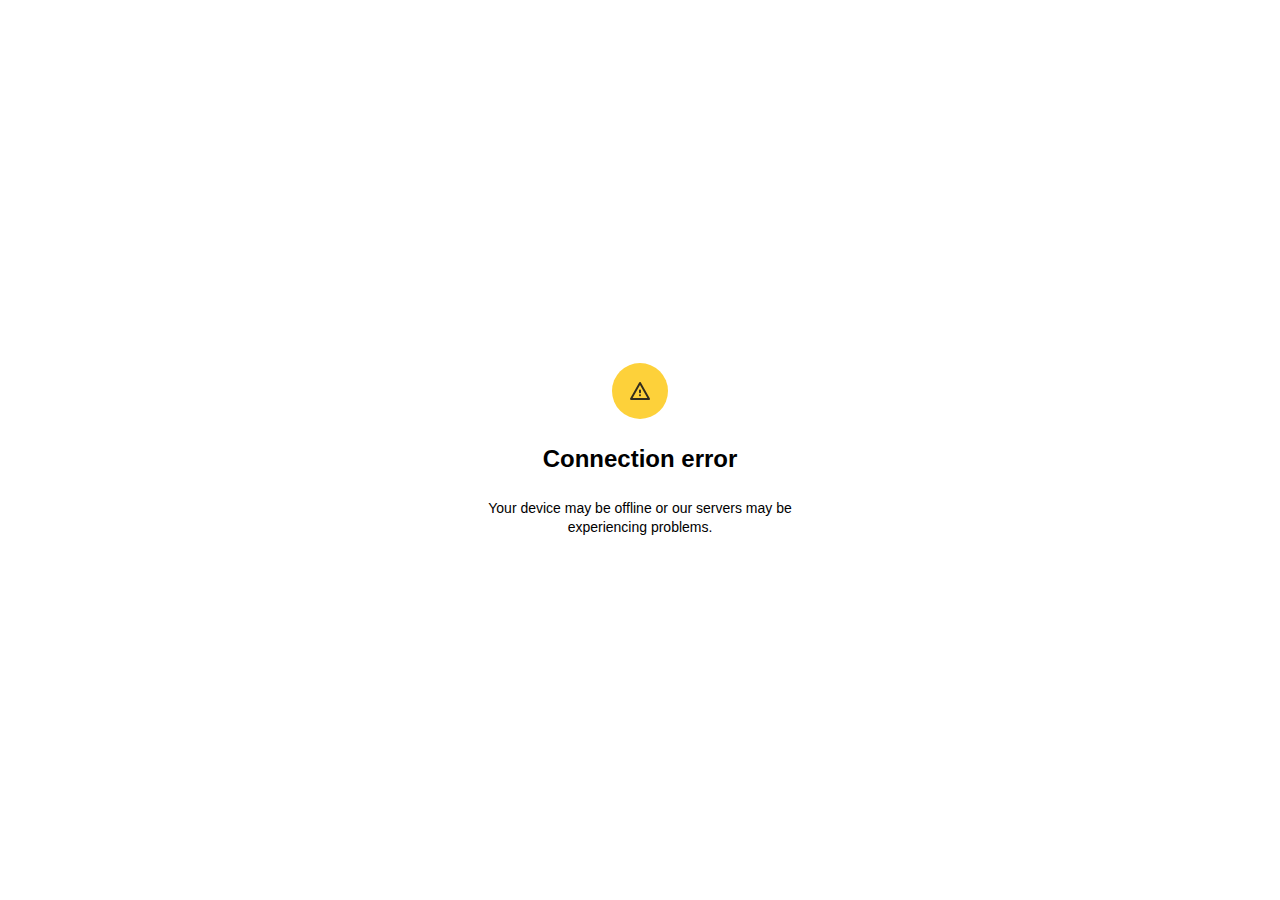
<file: static/offline.html>
<html>

<head>
  <head>
    <!--#include virtual="/head.html" -->
    <meta charset="utf-8">
    <meta http-equiv="content-type" content="text/html;charset=utf-8">
    <meta name="viewport" content="width=device-width, initial-scale=1.0">
    <!--#include virtual="/base.html" -->

    <link rel="apple-touch-icon" href="images/apple-touch-icon.png">
    <!--#include virtual="/title.html" -->
  </head>
  <style>
    body,
    .content {
      display: flex;
    }

    .content {
      align-items: center;
      flex-direction: column;
      font-family: Arial, Helvetica, sans-serif;
      font-size: 14px;
      font-weight: 400;
      line-height: 19px;
      margin: auto;
      max-width: 376px;
      text-align: center;
    }

    h4 {
      font-size: 24px;
      font-weight: 600;
      line-height: 32px;
      margin: 24px auto;
    }

    .icon {
      background-color: #FDD13A;
      border-radius: 50%;
      box-sizing: border-box;
      height: 56px;
      padding: 16px;
      width: 56px;
    }
  </style>
</head>

<body>
  <div class="content">
    <div class="icon">
      <svg width="24" height="24" viewBox="0 0 24 24" fill="none" xmlns="http://www.w3.org/2000/svg">
        <path fill-rule="evenodd" clip-rule="evenodd"
          d="M21.8799 19.5904L12.8501 3.49284C12.7614 3.33481 12.6288 3.20474 12.4676 3.11782C11.9982 2.86467 11.4083 3.03257 11.1502 3.49284L2.1202 19.5904C2.04143 19.7309 2.00012 19.8885 2.00012 20.0488C2.00012 20.5741 2.43443 20.9999 2.97017 20.9999H21.0299C21.1934 20.9999 21.3542 20.9594 21.4974 20.8822C21.9668 20.629 22.138 20.0507 21.8799 19.5904ZM4.61072 19.0976L12 5.92477L19.3892 19.0976H4.61072ZM11.0302 16.2445C11.0302 15.7192 11.456 15.2934 11.9813 15.2934H12.0191C12.5444 15.2934 12.9702 15.7192 12.9702 16.2445C12.9702 16.7698 12.5444 17.1956 12.0191 17.1956H11.9813C11.456 17.1956 11.0302 16.7698 11.0302 16.2445ZM12.0002 10.5378C11.4645 10.5378 11.0302 10.9721 11.0302 11.5078V13.3722C11.0302 13.9079 11.4645 14.3422 12.0002 14.3422C12.5359 14.3422 12.9702 13.9079 12.9702 13.3722V11.5078C12.9702 10.9721 12.5359 10.5378 12.0002 10.5378Z"
          fill="#131519" fill-opacity="0.87" />
      </svg>
    </div>
    <h4>Connection error</h4>
    Your device may be offline or our servers may be experiencing problems.
  </div>
</body>

</html>
</file>
